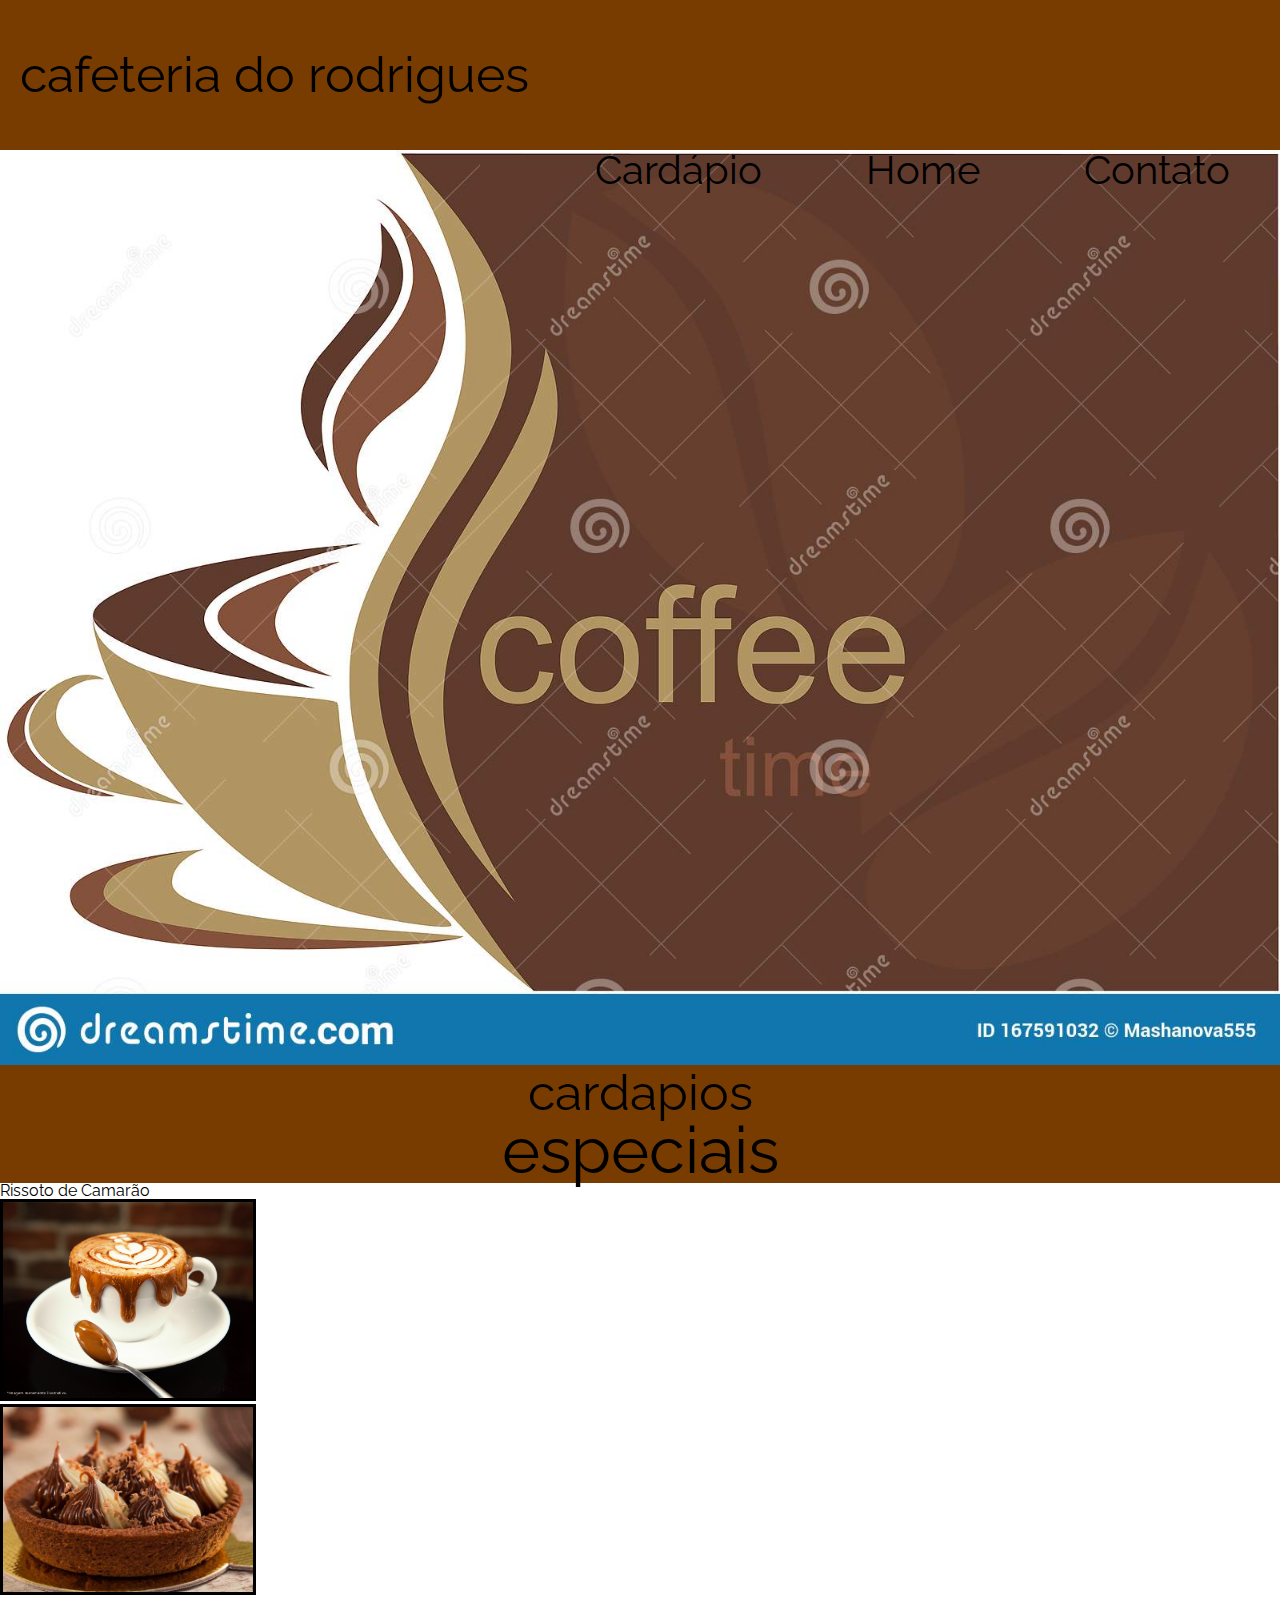
<file: teste/index.html>
<!DOCTYPE html>
<html lang="pt-br">
<head>
    <meta charset="UTF-8">
    <title>Restaurante</title>
    <link rel="stylesheet" href="reset.css">
    <link rel="stylesheet" href="style.css">
    <link rel="preconnect" href="https://fonts.googleapis.com">
    <link rel="preconnect" href="https://fonts.gstatic.com" crossorigin>    
    <link href="https://fonts.googleapis.com/css2?family=Raleway:wght@300&display=swap" rel="stylesheet">

</head>
<body>
    <header>
        <div class="caxa">
            <h1 class="logo"> cafeteria do rodrigues</h1>
            <nav class="links">
                <ul>
                    <Li><a>Cardápio</a></Li>
                    <Li><a>Home</a></Li>
                    <Li><a>Contato</a></Li>
                </ul>
            </nav>
        </div>
    </header>
    <main>
        <div class="caxa1">
        <img class="banner" src="img/banner-para-uso-numa-cafeteria-anúncio-de-café-panfletos-menu-167591032.jpg">
        <h1 class="zairo">cardapios</h1>
        <h1 class="zairo1">especiais</h1>
        </div>
            <ul>
                <li>
                    <h2>Rissoto de Camarão</h2>
                    <img class="capuccino" src="img/04_06blog.png
                    ">
                </li>   
                <li>
                    <img class="tangerina" src="img/tortelete-duo-alpino.webp">
                </li>
            </ul>
    </main>
</body>
</html>
</file>
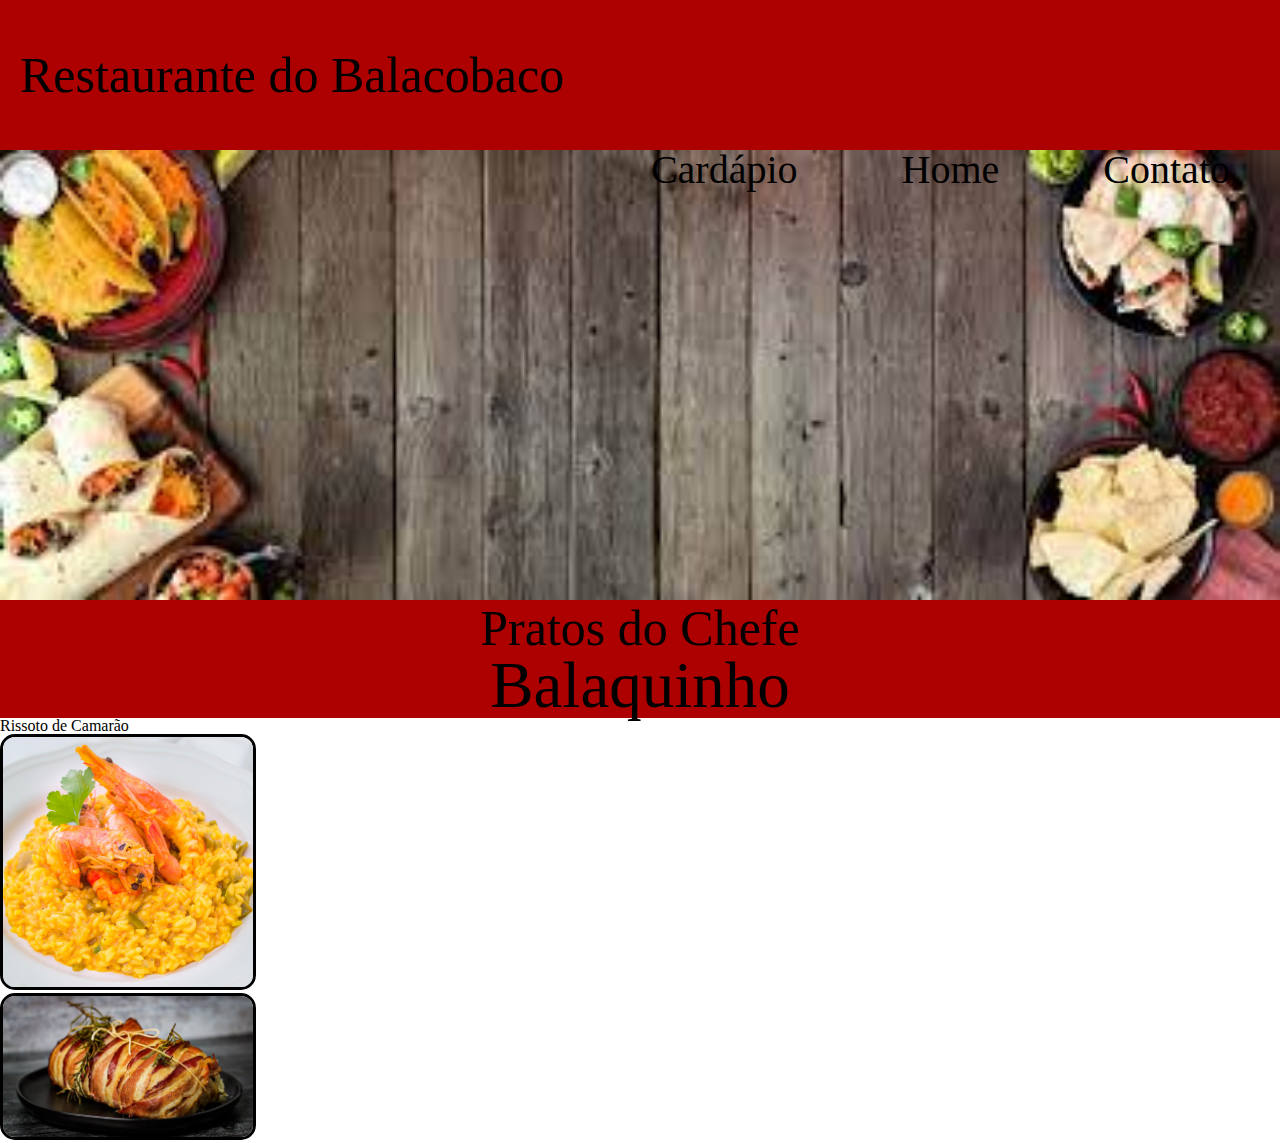
<file: sem-nome-main/site do balacobaco/index.html>
<!DOCTYPE html>
<html lang="pt-br">
<head>
    <meta charset="UTF-8">
    <title>Restaurante</title>
    <link rel="stylesheet" href="reset.css">
    <link rel="stylesheet" href="style.css">

</head>
<body>
    <header>
        <div class="caxa">
            <h1 class="logo"> Restaurante do Balacobaco</h1>
            <nav>
                <ul>
                    <Li><a>Cardápio</a></Li>
                    <Li><a>Home</a></Li>
                    <Li><a>Contato</a></Li>
                </ul>
            </nav>
        </div>
    </header>
    <main>
        <div class="caxa1">
        <img class="banner" src="img/banner.png">
        <h1 class="balaco">Pratos do Chefe</h1>
        <h1 class="balaco1">Balaquinho</h1>
        </div>
            <ul>
                <li>
                    <h2>Rissoto de Camarão</h2>
                    <img class="rissoto" src="img/RISSOTO.png">
                </li>   
                <li>
                    <img class="rissoto" src="img/prato do fooda wars.png">
                </li>
            </ul>
    </main>
</body>
</html>
</file>
<file: teste/style.css>
body {
    font-family: 'Raleway', sans-serif;
    width: 100%;
    height: auto;
    overflow-y: scroll ;
}
.caxa {
    background: #783c00;
    position: relative;
}
.logo {
    padding: 50px 20px;
    font-size: 50px;
}
nav ul li {
    display: inline;
    margin: 0 50px;
    font-size: 40px;
}
nav ul {
    right: 0px;
    text-align: end;
    margin: -50px 50px;
    position: absolute;
}
.banner {
    width: 100%;

}
.zairo {
    text-align: center;
    font-size: 50px;
}
.zairo1 {
    text-align: center;
    font-size: 65px; 
}
.caxa1 {
    background: #783c00;
}
.capuccino {
    width: 250px;
    border: #000000 solid 3px;
    border-radius: 0px;
}
header ul li {
    display: inline;
}
header ul {
    width: 940px;
    margin: 0 auto;
}

.tangerina {
    width: 250px;
    border: #000000 solid 3px;
    border-radius: 0px;
}
header ul li {
    display: inline-block;
}
header ul {
    width: 940px;
    margin: 0 auto;
}

.tangerina {
   right: 100px;
}

.links {
    left: 30px;

}
</file>
<file: sem-nome-main/site do balacobaco/style.css>
body {
    width: 100%;
    height: auto;
    overflow-y: scroll ;
}
.caxa {
    background: #AD0000;
    position: relative;
}
.logo {
    padding: 50px 20px;
    font-size: 50px;
}
nav ul li {
    display: inline;
    margin: 0 50px;
    font-size: 40px;
}
nav ul {
    right: 0px;
    text-align: end;
    margin: -50px 50px;
    position: absolute;
}
.banner {
    width: 100%;

}
.balaco {
    text-align: center;
    font-size: 50px;
}
.balaco1 {
    text-align: center;
    font-size: 65px; 
}
.caxa1 {
    background: #AD0000;
}
.rissoto {
    width: 250px;
    border: #000000 solid 3px;
    border-radius: 15px;
}
header ul li {
    display: inline;
}
header ul {
    width: 940px;
    margin: 0 auto;
}
</file>
